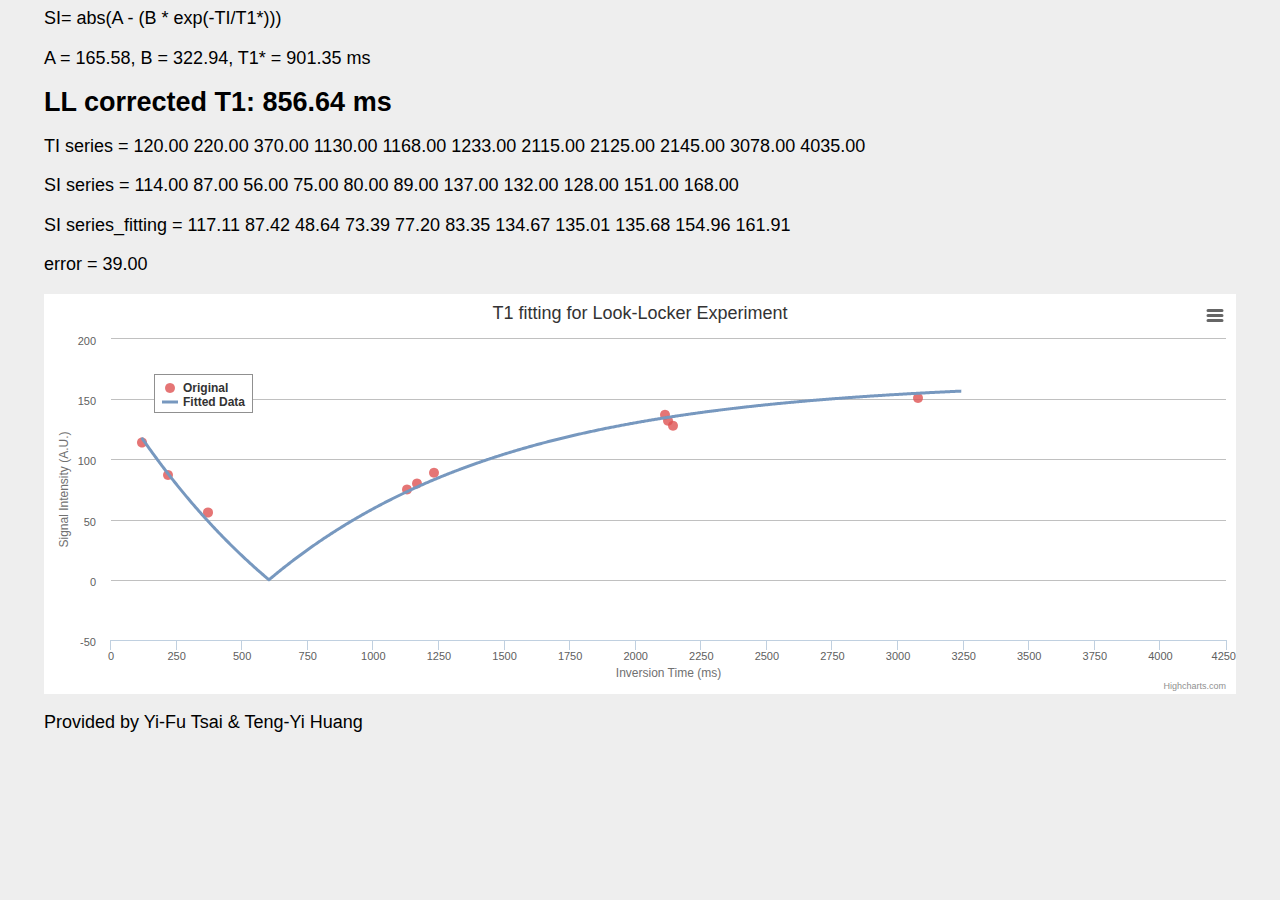
<file: T1_django/Mcloud4/app/static/test.html>
<html>
        	<head>
        		<meta http-equiv="Content-Type" content="text/html; charset=utf-8">
        		<title>Highcharts Example</title>
        
        		<script type="text/javascript" src="http://ajax.googleapis.com/ajax/libs/jquery/1.8.2/jquery.min.js"></script>
        		<style type="text/css">
        ${demo.css}
        		</style>
        		
        		  <style type="text/css">
          body  {
            padding-left: 2em;
            padding-right:2em;
            line-height: 120%;
            font-family: Arial, "Times New Roman",Times, serif;
            font-size: large;;
         
            background-color: #EEEEEE }
        
        
        </style>
        		
        	</head>
        	
        			<body>
        			
        			<div id="container0" style="width: 100%;  margin: 0 auto">
        	<p><p>SI= abs(A - (B * exp(-TI/T1*)))<p>A = 165.58, B = 322.94, T1* = 901.35 ms<p><H2>LL corrected T1: 856.64 ms</H2><p>TI series = 				120.00				220.00				370.00				1130.00				1168.00				1233.00				2115.00				2125.00				2145.00				3078.00				4035.00<p>SI series = 				114.00				87.00				56.00				75.00				80.00				89.00				137.00				132.00				128.00				151.00				168.00<p>SI series_fitting = 				117.11				87.42				48.64				73.39				77.20				83.35				134.67				135.01				135.68				154.96				161.91<p>error = 39.00<p>
        </div>
        		<script type="text/javascript">
        $(function () {
            $('#container').highcharts({
                chart: {
                    type: 'scatter',
                    zoomType: 'xy'
                },
                title: {
                    text: 'T1 fitting for Look-Locker Experiment'
                },
           
                xAxis: {
                    title: {
                        enabled: true,
                        text: 'Inversion Time (ms)'
                    },
                    startOnTick: true,
                    endOnTick: true,
                    showLastLabel: true
                },
                yAxis: {
                    title: {
                        text: 'Signal Intensity (A.U.)'
                    }
                },
                legend: {
                    layout: 'vertical',
                    align: 'left',
                    verticalAlign: 'top',
                    x: 100,
                    y: 70,
                    floating: true,
                    backgroundColor: (Highcharts.theme && Highcharts.theme.legendBackgroundColor) || '#FFFFFF',
                    borderWidth: 1
                },
                plotOptions: {
                    scatter: {
                        marker: {
                            radius: 5,
                            states: {
                                hover: {
                                    enabled: true,
                                    lineColor: 'rgb(100,100,100)'
                                }
                            }
                        },
                        states: {
                            hover: {
                                marker: {
                                    enabled: false
                                }
                            }
                        },
                        tooltip: {
                            headerFormat: '<b>{series.name}</b><br>',
                            pointFormat: '{point.x} ms, {point.y} '
                        }
                    }
                },
                series: [{
                    name: 'Original',
                    color: 'rgba(223, 83, 83, .8)',
        			
        		    data: [				[   120.000 ,    114.000 ],				[   220.000 ,     87.000 ],				[   370.000 ,     56.000 ],				[  1130.000 ,     75.000 ],				[  1168.000 ,     80.000 ],				[  1233.000 ,     89.000 ],				[  2115.000 ,    137.000 ],				[  2125.000 ,    132.000 ],				[  2145.000 ,    128.000 ],				[  3078.000 ,    151.000 ],				[  4035.000 ,    168.000 ]]
        
                }, {
                    name: 'Fitted Data',
        			lineWidth: 3,
        			 marker: {
                                    enabled: false
                                },
                    color: 'rgba(119, 152, 191, 1)',
                    data: [				[   120.000 ,    117.109 ],				[   123.919 ,    115.883 ],				[   127.838 ,    114.662 ],				[   131.757 ,    113.446 ],				[   135.676 ,    112.236 ],				[   139.595 ,    111.030 ],				[   143.514 ,    109.830 ],				[   147.432 ,    108.635 ],				[   151.351 ,    107.446 ],				[   155.270 ,    106.261 ],				[   159.189 ,    105.082 ],				[   163.108 ,    103.908 ],				[   167.027 ,    102.739 ],				[   170.946 ,    101.574 ],				[   174.865 ,    100.415 ],				[   178.784 ,     99.261 ],				[   182.703 ,     98.112 ],				[   186.622 ,     96.968 ],				[   190.541 ,     95.829 ],				[   194.459 ,     94.695 ],				[   198.378 ,     93.566 ],				[   202.297 ,     92.442 ],				[   206.216 ,     91.323 ],				[   210.135 ,     90.208 ],				[   214.054 ,     89.098 ],				[   217.973 ,     87.993 ],				[   221.892 ,     86.893 ],				[   225.811 ,     85.798 ],				[   229.730 ,     84.707 ],				[   233.649 ,     83.622 ],				[   237.568 ,     82.540 ],				[   241.486 ,     81.464 ],				[   245.405 ,     80.392 ],				[   249.324 ,     79.325 ],				[   253.243 ,     78.263 ],				[   257.162 ,     77.205 ],				[   261.081 ,     76.151 ],				[   265.000 ,     75.103 ],				[   268.919 ,     74.059 ],				[   272.838 ,     73.019 ],				[   276.757 ,     71.984 ],				[   280.676 ,     70.953 ],				[   284.595 ,     69.927 ],				[   288.514 ,     68.905 ],				[   292.432 ,     67.888 ],				[   296.351 ,     66.875 ],				[   300.270 ,     65.867 ],				[   304.189 ,     64.863 ],				[   308.108 ,     63.863 ],				[   312.027 ,     62.867 ],				[   315.946 ,     61.876 ],				[   319.865 ,     60.890 ],				[   323.784 ,     59.907 ],				[   327.703 ,     58.929 ],				[   331.622 ,     57.955 ],				[   335.541 ,     56.985 ],				[   339.459 ,     56.019 ],				[   343.378 ,     55.058 ],				[   347.297 ,     54.101 ],				[   351.216 ,     53.148 ],				[   355.135 ,     52.199 ],				[   359.054 ,     51.254 ],				[   362.973 ,     50.313 ],				[   366.892 ,     49.377 ],				[   370.811 ,     48.444 ],				[   374.730 ,     47.516 ],				[   378.649 ,     46.591 ],				[   382.568 ,     45.671 ],				[   386.486 ,     44.754 ],				[   390.405 ,     43.842 ],				[   394.324 ,     42.933 ],				[   398.243 ,     42.029 ],				[   402.162 ,     41.128 ],				[   406.081 ,     40.231 ],				[   410.000 ,     39.338 ],				[   413.919 ,     38.449 ],				[   417.838 ,     37.564 ],				[   421.757 ,     36.683 ],				[   425.676 ,     35.805 ],				[   429.595 ,     34.932 ],				[   433.514 ,     34.062 ],				[   437.432 ,     33.196 ],				[   441.351 ,     32.333 ],				[   445.270 ,     31.475 ],				[   449.189 ,     30.620 ],				[   453.108 ,     29.769 ],				[   457.027 ,     28.921 ],				[   460.946 ,     28.077 ],				[   464.865 ,     27.237 ],				[   468.784 ,     26.401 ],				[   472.703 ,     25.568 ],				[   476.622 ,     24.738 ],				[   480.541 ,     23.913 ],				[   484.459 ,     23.091 ],				[   488.378 ,     22.272 ],				[   492.297 ,     21.457 ],				[   496.216 ,     20.646 ],				[   500.135 ,     19.838 ],				[   504.054 ,     19.033 ],				[   507.973 ,     18.233 ],				[   511.892 ,     17.435 ],				[   515.811 ,     16.641 ],				[   519.730 ,     15.851 ],				[   523.649 ,     15.063 ],				[   527.568 ,     14.280 ],				[   531.486 ,     13.499 ],				[   535.405 ,     12.723 ],				[   539.324 ,     11.949 ],				[   543.243 ,     11.179 ],				[   547.162 ,     10.412 ],				[   551.081 ,      9.648 ],				[   555.000 ,      8.888 ],				[   558.919 ,      8.131 ],				[   562.838 ,      7.378 ],				[   566.757 ,      6.627 ],				[   570.676 ,      5.880 ],				[   574.595 ,      5.136 ],				[   578.514 ,      4.396 ],				[   582.432 ,      3.658 ],				[   586.351 ,      2.924 ],				[   590.270 ,      2.193 ],				[   594.189 ,      1.465 ],				[   598.108 ,      0.741 ],				[   602.027 ,      0.019 ],				[   605.946 ,      0.699 ],				[   609.865 ,      1.415 ],				[   613.784 ,      2.127 ],				[   617.703 ,      2.836 ],				[   621.622 ,      3.542 ],				[   625.541 ,      4.245 ],				[   629.459 ,      4.945 ],				[   633.378 ,      5.642 ],				[   637.297 ,      6.336 ],				[   641.216 ,      7.027 ],				[   645.135 ,      7.714 ],				[   649.054 ,      8.399 ],				[   652.973 ,      9.081 ],				[   656.892 ,      9.760 ],				[   660.811 ,     10.436 ],				[   664.730 ,     11.109 ],				[   668.649 ,     11.779 ],				[   672.568 ,     12.447 ],				[   676.486 ,     13.111 ],				[   680.405 ,     13.772 ],				[   684.324 ,     14.431 ],				[   688.243 ,     15.087 ],				[   692.162 ,     15.740 ],				[   696.081 ,     16.390 ],				[   700.000 ,     17.037 ],				[   703.919 ,     17.681 ],				[   707.838 ,     18.323 ],				[   711.757 ,     18.962 ],				[   715.676 ,     19.598 ],				[   719.595 ,     20.231 ],				[   723.514 ,     20.862 ],				[   727.432 ,     21.490 ],				[   731.351 ,     22.115 ],				[   735.270 ,     22.737 ],				[   739.189 ,     23.357 ],				[   743.108 ,     23.974 ],				[   747.027 ,     24.588 ],				[   750.946 ,     25.200 ],				[   754.865 ,     25.809 ],				[   758.784 ,     26.415 ],				[   762.703 ,     27.019 ],				[   766.622 ,     27.620 ],				[   770.541 ,     28.219 ],				[   774.459 ,     28.815 ],				[   778.378 ,     29.408 ],				[   782.297 ,     29.999 ],				[   786.216 ,     30.587 ],				[   790.135 ,     31.173 ],				[   794.054 ,     31.756 ],				[   797.973 ,     32.336 ],				[   801.892 ,     32.914 ],				[   805.811 ,     33.490 ],				[   809.730 ,     34.063 ],				[   813.649 ,     34.633 ],				[   817.568 ,     35.202 ],				[   821.486 ,     35.767 ],				[   825.405 ,     36.330 ],				[   829.324 ,     36.891 ],				[   833.243 ,     37.449 ],				[   837.162 ,     38.005 ],				[   841.081 ,     38.559 ],				[   845.000 ,     39.110 ],				[   848.919 ,     39.658 ],				[   852.838 ,     40.205 ],				[   856.757 ,     40.749 ],				[   860.676 ,     41.290 ],				[   864.595 ,     41.829 ],				[   868.514 ,     42.366 ],				[   872.432 ,     42.901 ],				[   876.351 ,     43.433 ],				[   880.270 ,     43.963 ],				[   884.189 ,     44.491 ],				[   888.108 ,     45.016 ],				[   892.027 ,     45.539 ],				[   895.946 ,     46.060 ],				[   899.865 ,     46.578 ],				[   903.784 ,     47.095 ],				[   907.703 ,     47.609 ],				[   911.622 ,     48.120 ],				[   915.541 ,     48.630 ],				[   919.459 ,     49.137 ],				[   923.378 ,     49.642 ],				[   927.297 ,     50.145 ],				[   931.216 ,     50.646 ],				[   935.135 ,     51.145 ],				[   939.054 ,     51.641 ],				[   942.973 ,     52.136 ],				[   946.892 ,     52.628 ],				[   950.811 ,     53.118 ],				[   954.730 ,     53.606 ],				[   958.649 ,     54.091 ],				[   962.568 ,     54.575 ],				[   966.486 ,     55.057 ],				[   970.405 ,     55.536 ],				[   974.324 ,     56.014 ],				[   978.243 ,     56.489 ],				[   982.162 ,     56.962 ],				[   986.081 ,     57.433 ],				[   990.000 ,     57.903 ],				[   993.919 ,     58.370 ],				[   997.838 ,     58.835 ],				[  1001.757 ,     59.298 ],				[  1005.676 ,     59.759 ],				[  1009.595 ,     60.218 ],				[  1013.514 ,     60.675 ],				[  1017.432 ,     61.130 ],				[  1021.351 ,     61.583 ],				[  1025.270 ,     62.035 ],				[  1029.189 ,     62.484 ],				[  1033.108 ,     62.931 ],				[  1037.027 ,     63.376 ],				[  1040.946 ,     63.820 ],				[  1044.865 ,     64.261 ],				[  1048.784 ,     64.701 ],				[  1052.703 ,     65.139 ],				[  1056.622 ,     65.574 ],				[  1060.541 ,     66.008 ],				[  1064.459 ,     66.440 ],				[  1068.378 ,     66.870 ],				[  1072.297 ,     67.298 ],				[  1076.216 ,     67.725 ],				[  1080.135 ,     68.149 ],				[  1084.054 ,     68.572 ],				[  1087.973 ,     68.993 ],				[  1091.892 ,     69.412 ],				[  1095.811 ,     69.829 ],				[  1099.730 ,     70.245 ],				[  1103.649 ,     70.658 ],				[  1107.568 ,     71.070 ],				[  1111.486 ,     71.480 ],				[  1115.405 ,     71.888 ],				[  1119.324 ,     72.295 ],				[  1123.243 ,     72.699 ],				[  1127.162 ,     73.102 ],				[  1131.081 ,     73.503 ],				[  1135.000 ,     73.903 ],				[  1138.919 ,     74.301 ],				[  1142.838 ,     74.697 ],				[  1146.757 ,     75.091 ],				[  1150.676 ,     75.483 ],				[  1154.595 ,     75.874 ],				[  1158.514 ,     76.264 ],				[  1162.432 ,     76.651 ],				[  1166.351 ,     77.037 ],				[  1170.270 ,     77.421 ],				[  1174.189 ,     77.803 ],				[  1178.108 ,     78.184 ],				[  1182.027 ,     78.563 ],				[  1185.946 ,     78.941 ],				[  1189.865 ,     79.317 ],				[  1193.784 ,     79.691 ],				[  1197.703 ,     80.064 ],				[  1201.622 ,     80.435 ],				[  1205.541 ,     80.804 ],				[  1209.459 ,     81.172 ],				[  1213.378 ,     81.538 ],				[  1217.297 ,     81.903 ],				[  1221.216 ,     82.266 ],				[  1225.135 ,     82.627 ],				[  1229.054 ,     82.987 ],				[  1232.973 ,     83.345 ],				[  1236.892 ,     83.702 ],				[  1240.811 ,     84.057 ],				[  1244.730 ,     84.411 ],				[  1248.649 ,     84.763 ],				[  1252.568 ,     85.114 ],				[  1256.486 ,     85.463 ],				[  1260.405 ,     85.810 ],				[  1264.324 ,     86.156 ],				[  1268.243 ,     86.501 ],				[  1272.162 ,     86.844 ],				[  1276.081 ,     87.186 ],				[  1280.000 ,     87.526 ],				[  1283.919 ,     87.864 ],				[  1287.838 ,     88.201 ],				[  1291.757 ,     88.537 ],				[  1295.676 ,     88.871 ],				[  1299.595 ,     89.204 ],				[  1303.514 ,     89.535 ],				[  1307.432 ,     89.865 ],				[  1311.351 ,     90.194 ],				[  1315.270 ,     90.521 ],				[  1319.189 ,     90.846 ],				[  1323.108 ,     91.171 ],				[  1327.027 ,     91.494 ],				[  1330.946 ,     91.815 ],				[  1334.865 ,     92.135 ],				[  1338.784 ,     92.454 ],				[  1342.703 ,     92.771 ],				[  1346.622 ,     93.087 ],				[  1350.541 ,     93.401 ],				[  1354.459 ,     93.714 ],				[  1358.378 ,     94.026 ],				[  1362.297 ,     94.336 ],				[  1366.216 ,     94.646 ],				[  1370.135 ,     94.953 ],				[  1374.054 ,     95.260 ],				[  1377.973 ,     95.565 ],				[  1381.892 ,     95.869 ],				[  1385.811 ,     96.171 ],				[  1389.730 ,     96.472 ],				[  1393.649 ,     96.772 ],				[  1397.568 ,     97.070 ],				[  1401.486 ,     97.368 ],				[  1405.405 ,     97.664 ],				[  1409.324 ,     97.958 ],				[  1413.243 ,     98.252 ],				[  1417.162 ,     98.544 ],				[  1421.081 ,     98.834 ],				[  1425.000 ,     99.124 ],				[  1428.919 ,     99.412 ],				[  1432.838 ,     99.699 ],				[  1436.757 ,     99.985 ],				[  1440.676 ,    100.270 ],				[  1444.595 ,    100.553 ],				[  1448.514 ,    100.835 ],				[  1452.432 ,    101.116 ],				[  1456.351 ,    101.396 ],				[  1460.270 ,    101.674 ],				[  1464.189 ,    101.951 ],				[  1468.108 ,    102.227 ],				[  1472.027 ,    102.502 ],				[  1475.946 ,    102.776 ],				[  1479.865 ,    103.048 ],				[  1483.784 ,    103.320 ],				[  1487.703 ,    103.590 ],				[  1491.622 ,    103.859 ],				[  1495.541 ,    104.126 ],				[  1499.459 ,    104.393 ],				[  1503.378 ,    104.659 ],				[  1507.297 ,    104.923 ],				[  1511.216 ,    105.186 ],				[  1515.135 ,    105.448 ],				[  1519.054 ,    105.709 ],				[  1522.973 ,    105.969 ],				[  1526.892 ,    106.227 ],				[  1530.811 ,    106.485 ],				[  1534.730 ,    106.741 ],				[  1538.649 ,    106.996 ],				[  1542.568 ,    107.250 ],				[  1546.486 ,    107.503 ],				[  1550.405 ,    107.755 ],				[  1554.324 ,    108.006 ],				[  1558.243 ,    108.256 ],				[  1562.162 ,    108.505 ],				[  1566.081 ,    108.752 ],				[  1570.000 ,    108.999 ],				[  1573.919 ,    109.244 ],				[  1577.838 ,    109.489 ],				[  1581.757 ,    109.732 ],				[  1585.676 ,    109.974 ],				[  1589.595 ,    110.216 ],				[  1593.514 ,    110.456 ],				[  1597.432 ,    110.695 ],				[  1601.351 ,    110.933 ],				[  1605.270 ,    111.170 ],				[  1609.189 ,    111.406 ],				[  1613.108 ,    111.641 ],				[  1617.027 ,    111.875 ],				[  1620.946 ,    112.108 ],				[  1624.865 ,    112.340 ],				[  1628.784 ,    112.571 ],				[  1632.703 ,    112.801 ],				[  1636.622 ,    113.030 ],				[  1640.541 ,    113.258 ],				[  1644.459 ,    113.485 ],				[  1648.378 ,    113.711 ],				[  1652.297 ,    113.936 ],				[  1656.216 ,    114.160 ],				[  1660.135 ,    114.383 ],				[  1664.054 ,    114.605 ],				[  1667.973 ,    114.826 ],				[  1671.892 ,    115.047 ],				[  1675.811 ,    115.266 ],				[  1679.730 ,    115.484 ],				[  1683.649 ,    115.701 ],				[  1687.568 ,    115.918 ],				[  1691.486 ,    116.133 ],				[  1695.405 ,    116.348 ],				[  1699.324 ,    116.561 ],				[  1703.243 ,    116.774 ],				[  1707.162 ,    116.986 ],				[  1711.081 ,    117.197 ],				[  1715.000 ,    117.406 ],				[  1718.919 ,    117.615 ],				[  1722.838 ,    117.823 ],				[  1726.757 ,    118.031 ],				[  1730.676 ,    118.237 ],				[  1734.595 ,    118.442 ],				[  1738.514 ,    118.647 ],				[  1742.432 ,    118.850 ],				[  1746.351 ,    119.053 ],				[  1750.270 ,    119.255 ],				[  1754.189 ,    119.456 ],				[  1758.108 ,    119.656 ],				[  1762.027 ,    119.855 ],				[  1765.946 ,    120.054 ],				[  1769.865 ,    120.251 ],				[  1773.784 ,    120.448 ],				[  1777.703 ,    120.644 ],				[  1781.622 ,    120.839 ],				[  1785.541 ,    121.033 ],				[  1789.459 ,    121.226 ],				[  1793.378 ,    121.418 ],				[  1797.297 ,    121.610 ],				[  1801.216 ,    121.801 ],				[  1805.135 ,    121.991 ],				[  1809.054 ,    122.180 ],				[  1812.973 ,    122.368 ],				[  1816.892 ,    122.555 ],				[  1820.811 ,    122.742 ],				[  1824.730 ,    122.928 ],				[  1828.649 ,    123.113 ],				[  1832.568 ,    123.297 ],				[  1836.486 ,    123.481 ],				[  1840.405 ,    123.663 ],				[  1844.324 ,    123.845 ],				[  1848.243 ,    124.026 ],				[  1852.162 ,    124.206 ],				[  1856.081 ,    124.386 ],				[  1860.000 ,    124.565 ],				[  1863.919 ,    124.743 ],				[  1867.838 ,    124.920 ],				[  1871.757 ,    125.096 ],				[  1875.676 ,    125.272 ],				[  1879.595 ,    125.447 ],				[  1883.514 ,    125.621 ],				[  1887.432 ,    125.794 ],				[  1891.351 ,    125.967 ],				[  1895.270 ,    126.138 ],				[  1899.189 ,    126.310 ],				[  1903.108 ,    126.480 ],				[  1907.027 ,    126.650 ],				[  1910.946 ,    126.818 ],				[  1914.865 ,    126.987 ],				[  1918.784 ,    127.154 ],				[  1922.703 ,    127.321 ],				[  1926.622 ,    127.487 ],				[  1930.541 ,    127.652 ],				[  1934.459 ,    127.817 ],				[  1938.378 ,    127.980 ],				[  1942.297 ,    128.143 ],				[  1946.216 ,    128.306 ],				[  1950.135 ,    128.468 ],				[  1954.054 ,    128.629 ],				[  1957.973 ,    128.789 ],				[  1961.892 ,    128.948 ],				[  1965.811 ,    129.107 ],				[  1969.730 ,    129.266 ],				[  1973.649 ,    129.423 ],				[  1977.568 ,    129.580 ],				[  1981.486 ,    129.736 ],				[  1985.405 ,    129.892 ],				[  1989.324 ,    130.047 ],				[  1993.243 ,    130.201 ],				[  1997.162 ,    130.354 ],				[  2001.081 ,    130.507 ],				[  2005.000 ,    130.659 ],				[  2008.919 ,    130.811 ],				[  2012.838 ,    130.961 ],				[  2016.757 ,    131.112 ],				[  2020.676 ,    131.261 ],				[  2024.595 ,    131.410 ],				[  2028.514 ,    131.558 ],				[  2032.432 ,    131.706 ],				[  2036.351 ,    131.853 ],				[  2040.270 ,    131.999 ],				[  2044.189 ,    132.145 ],				[  2048.108 ,    132.290 ],				[  2052.027 ,    132.434 ],				[  2055.946 ,    132.578 ],				[  2059.865 ,    132.721 ],				[  2063.784 ,    132.864 ],				[  2067.703 ,    133.006 ],				[  2071.622 ,    133.147 ],				[  2075.541 ,    133.288 ],				[  2079.459 ,    133.428 ],				[  2083.378 ,    133.567 ],				[  2087.297 ,    133.706 ],				[  2091.216 ,    133.844 ],				[  2095.135 ,    133.982 ],				[  2099.054 ,    134.119 ],				[  2102.973 ,    134.256 ],				[  2106.892 ,    134.392 ],				[  2110.811 ,    134.527 ],				[  2114.730 ,    134.662 ],				[  2118.649 ,    134.796 ],				[  2122.568 ,    134.929 ],				[  2126.486 ,    135.062 ],				[  2130.405 ,    135.195 ],				[  2134.324 ,    135.326 ],				[  2138.243 ,    135.458 ],				[  2142.162 ,    135.588 ],				[  2146.081 ,    135.718 ],				[  2150.000 ,    135.848 ],				[  2153.919 ,    135.977 ],				[  2157.838 ,    136.105 ],				[  2161.757 ,    136.233 ],				[  2165.676 ,    136.361 ],				[  2169.595 ,    136.487 ],				[  2173.514 ,    136.614 ],				[  2177.432 ,    136.739 ],				[  2181.351 ,    136.864 ],				[  2185.270 ,    136.989 ],				[  2189.189 ,    137.113 ],				[  2193.108 ,    137.236 ],				[  2197.027 ,    137.359 ],				[  2200.946 ,    137.482 ],				[  2204.865 ,    137.604 ],				[  2208.784 ,    137.725 ],				[  2212.703 ,    137.846 ],				[  2216.622 ,    137.966 ],				[  2220.541 ,    138.086 ],				[  2224.459 ,    138.205 ],				[  2228.378 ,    138.324 ],				[  2232.297 ,    138.442 ],				[  2236.216 ,    138.560 ],				[  2240.135 ,    138.677 ],				[  2244.054 ,    138.794 ],				[  2247.973 ,    138.910 ],				[  2251.892 ,    139.026 ],				[  2255.811 ,    139.141 ],				[  2259.730 ,    139.256 ],				[  2263.649 ,    139.370 ],				[  2267.568 ,    139.484 ],				[  2271.486 ,    139.597 ],				[  2275.405 ,    139.710 ],				[  2279.324 ,    139.822 ],				[  2283.243 ,    139.933 ],				[  2287.162 ,    140.045 ],				[  2291.081 ,    140.156 ],				[  2295.000 ,    140.266 ],				[  2298.919 ,    140.376 ],				[  2302.838 ,    140.485 ],				[  2306.757 ,    140.594 ],				[  2310.676 ,    140.702 ],				[  2314.595 ,    140.810 ],				[  2318.514 ,    140.918 ],				[  2322.432 ,    141.025 ],				[  2326.351 ,    141.131 ],				[  2330.270 ,    141.237 ],				[  2334.189 ,    141.343 ],				[  2338.108 ,    141.448 ],				[  2342.027 ,    141.553 ],				[  2345.946 ,    141.657 ],				[  2349.865 ,    141.761 ],				[  2353.784 ,    141.864 ],				[  2357.703 ,    141.967 ],				[  2361.622 ,    142.069 ],				[  2365.541 ,    142.171 ],				[  2369.459 ,    142.273 ],				[  2373.378 ,    142.374 ],				[  2377.297 ,    142.475 ],				[  2381.216 ,    142.575 ],				[  2385.135 ,    142.675 ],				[  2389.054 ,    142.774 ],				[  2392.973 ,    142.873 ],				[  2396.892 ,    142.971 ],				[  2400.811 ,    143.069 ],				[  2404.730 ,    143.167 ],				[  2408.649 ,    143.264 ],				[  2412.568 ,    143.361 ],				[  2416.486 ,    143.458 ],				[  2420.405 ,    143.554 ],				[  2424.324 ,    143.649 ],				[  2428.243 ,    143.744 ],				[  2432.162 ,    143.839 ],				[  2436.081 ,    143.933 ],				[  2440.000 ,    144.027 ],				[  2443.919 ,    144.121 ],				[  2447.838 ,    144.214 ],				[  2451.757 ,    144.306 ],				[  2455.676 ,    144.399 ],				[  2459.595 ,    144.491 ],				[  2463.514 ,    144.582 ],				[  2467.432 ,    144.673 ],				[  2471.351 ,    144.764 ],				[  2475.270 ,    144.854 ],				[  2479.189 ,    144.944 ],				[  2483.108 ,    145.034 ],				[  2487.027 ,    145.123 ],				[  2490.946 ,    145.211 ],				[  2494.865 ,    145.300 ],				[  2498.784 ,    145.388 ],				[  2502.703 ,    145.475 ],				[  2506.622 ,    145.563 ],				[  2510.541 ,    145.649 ],				[  2514.459 ,    145.736 ],				[  2518.378 ,    145.822 ],				[  2522.297 ,    145.908 ],				[  2526.216 ,    145.993 ],				[  2530.135 ,    146.078 ],				[  2534.054 ,    146.163 ],				[  2537.973 ,    146.247 ],				[  2541.892 ,    146.331 ],				[  2545.811 ,    146.414 ],				[  2549.730 ,    146.497 ],				[  2553.649 ,    146.580 ],				[  2557.568 ,    146.663 ],				[  2561.486 ,    146.745 ],				[  2565.405 ,    146.826 ],				[  2569.324 ,    146.908 ],				[  2573.243 ,    146.989 ],				[  2577.162 ,    147.069 ],				[  2581.081 ,    147.150 ],				[  2585.000 ,    147.230 ],				[  2588.919 ,    147.309 ],				[  2592.838 ,    147.388 ],				[  2596.757 ,    147.467 ],				[  2600.676 ,    147.546 ],				[  2604.595 ,    147.624 ],				[  2608.514 ,    147.702 ],				[  2612.432 ,    147.780 ],				[  2616.351 ,    147.857 ],				[  2620.270 ,    147.934 ],				[  2624.189 ,    148.010 ],				[  2628.108 ,    148.086 ],				[  2632.027 ,    148.162 ],				[  2635.946 ,    148.238 ],				[  2639.865 ,    148.313 ],				[  2643.784 ,    148.388 ],				[  2647.703 ,    148.463 ],				[  2651.622 ,    148.537 ],				[  2655.541 ,    148.611 ],				[  2659.459 ,    148.684 ],				[  2663.378 ,    148.758 ],				[  2667.297 ,    148.831 ],				[  2671.216 ,    148.903 ],				[  2675.135 ,    148.976 ],				[  2679.054 ,    149.048 ],				[  2682.973 ,    149.119 ],				[  2686.892 ,    149.191 ],				[  2690.811 ,    149.262 ],				[  2694.730 ,    149.333 ],				[  2698.649 ,    149.403 ],				[  2702.568 ,    149.473 ],				[  2706.486 ,    149.543 ],				[  2710.405 ,    149.613 ],				[  2714.324 ,    149.682 ],				[  2718.243 ,    149.751 ],				[  2722.162 ,    149.820 ],				[  2726.081 ,    149.888 ],				[  2730.000 ,    149.956 ],				[  2733.919 ,    150.024 ],				[  2737.838 ,    150.091 ],				[  2741.757 ,    150.159 ],				[  2745.676 ,    150.225 ],				[  2749.595 ,    150.292 ],				[  2753.514 ,    150.358 ],				[  2757.432 ,    150.424 ],				[  2761.351 ,    150.490 ],				[  2765.270 ,    150.556 ],				[  2769.189 ,    150.621 ],				[  2773.108 ,    150.686 ],				[  2777.027 ,    150.750 ],				[  2780.946 ,    150.815 ],				[  2784.865 ,    150.879 ],				[  2788.784 ,    150.942 ],				[  2792.703 ,    151.006 ],				[  2796.622 ,    151.069 ],				[  2800.541 ,    151.132 ],				[  2804.459 ,    151.195 ],				[  2808.378 ,    151.257 ],				[  2812.297 ,    151.319 ],				[  2816.216 ,    151.381 ],				[  2820.135 ,    151.443 ],				[  2824.054 ,    151.504 ],				[  2827.973 ,    151.565 ],				[  2831.892 ,    151.626 ],				[  2835.811 ,    151.686 ],				[  2839.730 ,    151.747 ],				[  2843.649 ,    151.807 ],				[  2847.568 ,    151.866 ],				[  2851.486 ,    151.926 ],				[  2855.405 ,    151.985 ],				[  2859.324 ,    152.044 ],				[  2863.243 ,    152.103 ],				[  2867.162 ,    152.161 ],				[  2871.081 ,    152.220 ],				[  2875.000 ,    152.278 ],				[  2878.919 ,    152.335 ],				[  2882.838 ,    152.393 ],				[  2886.757 ,    152.450 ],				[  2890.676 ,    152.507 ],				[  2894.595 ,    152.564 ],				[  2898.514 ,    152.620 ],				[  2902.432 ,    152.676 ],				[  2906.351 ,    152.732 ],				[  2910.270 ,    152.788 ],				[  2914.189 ,    152.843 ],				[  2918.108 ,    152.899 ],				[  2922.027 ,    152.954 ],				[  2925.946 ,    153.008 ],				[  2929.865 ,    153.063 ],				[  2933.784 ,    153.117 ],				[  2937.703 ,    153.171 ],				[  2941.622 ,    153.225 ],				[  2945.541 ,    153.279 ],				[  2949.459 ,    153.332 ],				[  2953.378 ,    153.385 ],				[  2957.297 ,    153.438 ],				[  2961.216 ,    153.491 ],				[  2965.135 ,    153.543 ],				[  2969.054 ,    153.595 ],				[  2972.973 ,    153.647 ],				[  2976.892 ,    153.699 ],				[  2980.811 ,    153.751 ],				[  2984.730 ,    153.802 ],				[  2988.649 ,    153.853 ],				[  2992.568 ,    153.904 ],				[  2996.486 ,    153.955 ],				[  3000.405 ,    154.005 ],				[  3004.324 ,    154.055 ],				[  3008.243 ,    154.105 ],				[  3012.162 ,    154.155 ],				[  3016.081 ,    154.205 ],				[  3020.000 ,    154.254 ],				[  3023.919 ,    154.303 ],				[  3027.838 ,    154.352 ],				[  3031.757 ,    154.401 ],				[  3035.676 ,    154.449 ],				[  3039.595 ,    154.497 ],				[  3043.514 ,    154.546 ],				[  3047.432 ,    154.593 ],				[  3051.351 ,    154.641 ],				[  3055.270 ,    154.689 ],				[  3059.189 ,    154.736 ],				[  3063.108 ,    154.783 ],				[  3067.027 ,    154.830 ],				[  3070.946 ,    154.876 ],				[  3074.865 ,    154.923 ],				[  3078.784 ,    154.969 ],				[  3082.703 ,    155.015 ],				[  3086.622 ,    155.061 ],				[  3090.541 ,    155.106 ],				[  3094.459 ,    155.152 ],				[  3098.378 ,    155.197 ],				[  3102.297 ,    155.242 ],				[  3106.216 ,    155.287 ],				[  3110.135 ,    155.332 ],				[  3114.054 ,    155.376 ],				[  3117.973 ,    155.420 ],				[  3121.892 ,    155.464 ],				[  3125.811 ,    155.508 ],				[  3129.730 ,    155.552 ],				[  3133.649 ,    155.595 ],				[  3137.568 ,    155.639 ],				[  3141.486 ,    155.682 ],				[  3145.405 ,    155.725 ],				[  3149.324 ,    155.768 ],				[  3153.243 ,    155.810 ],				[  3157.162 ,    155.853 ],				[  3161.081 ,    155.895 ],				[  3165.000 ,    155.937 ],				[  3168.919 ,    155.979 ],				[  3172.838 ,    156.020 ],				[  3176.757 ,    156.062 ],				[  3180.676 ,    156.103 ],				[  3184.595 ,    156.144 ],				[  3188.514 ,    156.185 ],				[  3192.432 ,    156.226 ],				[  3196.351 ,    156.266 ],				[  3200.270 ,    156.307 ],				[  3204.189 ,    156.347 ],				[  3208.108 ,    156.387 ],				[  3212.027 ,    156.427 ],				[  3215.946 ,    156.467 ],				[  3219.865 ,    156.506 ],				[  3223.784 ,    156.545 ],				[  3227.703 ,    156.585 ],				[  3231.622 ,    156.624 ],				[  3235.541 ,    156.662 ],				[  3239.459 ,    156.701 ],				[  3243.378 ,    156.740 ],				[  3247.297 ,    156.778 ],				[  3251.216 ,    156.816 ],				[  3255.135 ,    156.854 ],				[  3259.054 ,    156.892 ],				[  3262.973 ,    156.930 ],				[  3266.892 ,    156.967 ],				[  3270.811 ,    157.005 ],				[  3274.730 ,    157.042 ],				[  3278.649 ,    157.079 ],				[  3282.568 ,    157.116 ],				[  3286.486 ,    157.152 ],				[  3290.405 ,    157.189 ],				[  3294.324 ,    157.225 ],				[  3298.243 ,    157.262 ],				[  3302.162 ,    157.298 ],				[  3306.081 ,    157.334 ],				[  3310.000 ,    157.369 ],				[  3313.919 ,    157.405 ],				[  3317.838 ,    157.440 ],				[  3321.757 ,    157.476 ],				[  3325.676 ,    157.511 ],				[  3329.595 ,    157.546 ],				[  3333.514 ,    157.581 ],				[  3337.432 ,    157.615 ],				[  3341.351 ,    157.650 ],				[  3345.270 ,    157.684 ],				[  3349.189 ,    157.719 ],				[  3353.108 ,    157.753 ],				[  3357.027 ,    157.787 ],				[  3360.946 ,    157.821 ],				[  3364.865 ,    157.854 ],				[  3368.784 ,    157.888 ],				[  3372.703 ,    157.921 ],				[  3376.622 ,    157.954 ],				[  3380.541 ,    157.987 ],				[  3384.459 ,    158.020 ],				[  3388.378 ,    158.053 ],				[  3392.297 ,    158.086 ],				[  3396.216 ,    158.118 ],				[  3400.135 ,    158.151 ],				[  3404.054 ,    158.183 ],				[  3407.973 ,    158.215 ],				[  3411.892 ,    158.247 ],				[  3415.811 ,    158.279 ],				[  3419.730 ,    158.310 ],				[  3423.649 ,    158.342 ],				[  3427.568 ,    158.373 ],				[  3431.486 ,    158.404 ],				[  3435.405 ,    158.436 ],				[  3439.324 ,    158.467 ],				[  3443.243 ,    158.497 ],				[  3447.162 ,    158.528 ],				[  3451.081 ,    158.559 ],				[  3455.000 ,    158.589 ],				[  3458.919 ,    158.620 ],				[  3462.838 ,    158.650 ],				[  3466.757 ,    158.680 ],				[  3470.676 ,    158.710 ],				[  3474.595 ,    158.739 ],				[  3478.514 ,    158.769 ],				[  3482.432 ,    158.799 ],				[  3486.351 ,    158.828 ],				[  3490.270 ,    158.857 ],				[  3494.189 ,    158.887 ],				[  3498.108 ,    158.916 ],				[  3502.027 ,    158.944 ],				[  3505.946 ,    158.973 ],				[  3509.865 ,    159.002 ],				[  3513.784 ,    159.030 ],				[  3517.703 ,    159.059 ],				[  3521.622 ,    159.087 ],				[  3525.541 ,    159.115 ],				[  3529.459 ,    159.143 ],				[  3533.378 ,    159.171 ],				[  3537.297 ,    159.199 ],				[  3541.216 ,    159.227 ],				[  3545.135 ,    159.254 ],				[  3549.054 ,    159.282 ],				[  3552.973 ,    159.309 ],				[  3556.892 ,    159.336 ],				[  3560.811 ,    159.363 ],				[  3564.730 ,    159.390 ],				[  3568.649 ,    159.417 ],				[  3572.568 ,    159.444 ],				[  3576.486 ,    159.470 ],				[  3580.405 ,    159.497 ],				[  3584.324 ,    159.523 ],				[  3588.243 ,    159.550 ],				[  3592.162 ,    159.576 ],				[  3596.081 ,    159.602 ],				[  3600.000 ,    159.628 ],				[  3603.919 ,    159.654 ],				[  3607.838 ,    159.679 ],				[  3611.757 ,    159.705 ],				[  3615.676 ,    159.730 ],				[  3619.595 ,    159.756 ],				[  3623.514 ,    159.781 ],				[  3627.432 ,    159.806 ],				[  3631.351 ,    159.831 ],				[  3635.270 ,    159.856 ],				[  3639.189 ,    159.881 ],				[  3643.108 ,    159.906 ],				[  3647.027 ,    159.930 ],				[  3650.946 ,    159.955 ],				[  3654.865 ,    159.979 ],				[  3658.784 ,    160.003 ],				[  3662.703 ,    160.028 ],				[  3666.622 ,    160.052 ],				[  3670.541 ,    160.076 ],				[  3674.459 ,    160.100 ],				[  3678.378 ,    160.123 ],				[  3682.297 ,    160.147 ],				[  3686.216 ,    160.171 ],				[  3690.135 ,    160.194 ],				[  3694.054 ,    160.217 ],				[  3697.973 ,    160.241 ],				[  3701.892 ,    160.264 ],				[  3705.811 ,    160.287 ],				[  3709.730 ,    160.310 ],				[  3713.649 ,    160.333 ],				[  3717.568 ,    160.355 ],				[  3721.486 ,    160.378 ],				[  3725.405 ,    160.401 ],				[  3729.324 ,    160.423 ],				[  3733.243 ,    160.445 ],				[  3737.162 ,    160.468 ],				[  3741.081 ,    160.490 ],				[  3745.000 ,    160.512 ],				[  3748.919 ,    160.534 ],				[  3752.838 ,    160.556 ],				[  3756.757 ,    160.578 ],				[  3760.676 ,    160.599 ],				[  3764.595 ,    160.621 ],				[  3768.514 ,    160.642 ],				[  3772.432 ,    160.664 ],				[  3776.351 ,    160.685 ],				[  3780.270 ,    160.706 ],				[  3784.189 ,    160.728 ],				[  3788.108 ,    160.749 ],				[  3792.027 ,    160.770 ],				[  3795.946 ,    160.790 ],				[  3799.865 ,    160.811 ],				[  3803.784 ,    160.832 ],				[  3807.703 ,    160.852 ],				[  3811.622 ,    160.873 ],				[  3815.541 ,    160.893 ],				[  3819.459 ,    160.914 ],				[  3823.378 ,    160.934 ],				[  3827.297 ,    160.954 ],				[  3831.216 ,    160.974 ],				[  3835.135 ,    160.994 ],				[  3839.054 ,    161.014 ],				[  3842.973 ,    161.034 ],				[  3846.892 ,    161.053 ],				[  3850.811 ,    161.073 ],				[  3854.730 ,    161.093 ],				[  3858.649 ,    161.112 ],				[  3862.568 ,    161.131 ],				[  3866.486 ,    161.151 ],				[  3870.405 ,    161.170 ],				[  3874.324 ,    161.189 ],				[  3878.243 ,    161.208 ],				[  3882.162 ,    161.227 ],				[  3886.081 ,    161.246 ],				[  3890.000 ,    161.265 ],				[  3893.919 ,    161.284 ],				[  3897.838 ,    161.302 ],				[  3901.757 ,    161.321 ],				[  3905.676 ,    161.339 ],				[  3909.595 ,    161.358 ],				[  3913.514 ,    161.376 ],				[  3917.432 ,    161.394 ],				[  3921.351 ,    161.412 ],				[  3925.270 ,    161.430 ],				[  3929.189 ,    161.448 ],				[  3933.108 ,    161.466 ],				[  3937.027 ,    161.484 ],				[  3940.946 ,    161.502 ],				[  3944.865 ,    161.520 ],				[  3948.784 ,    161.537 ],				[  3952.703 ,    161.555 ],				[  3956.622 ,    161.572 ],				[  3960.541 ,    161.589 ],				[  3964.459 ,    161.607 ],				[  3968.378 ,    161.624 ],				[  3972.297 ,    161.641 ],				[  3976.216 ,    161.658 ],				[  3980.135 ,    161.675 ],				[  3984.054 ,    161.692 ],				[  3987.973 ,    161.709 ],				[  3991.892 ,    161.726 ],				[  3995.811 ,    161.743 ],				[  3999.730 ,    161.759 ],				[  4003.649 ,    161.776 ],				[  4007.568 ,    161.792 ],				[  4011.486 ,    161.809 ],				[  4015.405 ,    161.825 ],				[  4019.324 ,    161.841 ],				[  4023.243 ,    161.858 ],				[  4027.162 ,    161.874 ],				[  4031.081 ,    161.890 ],				[  4035.000 ,    161.906 ]]
                }]
            });
        });
            
        
        		</script>
        	
        	
        
        <script src="js/highcharts.js"></script>
        <script src="js/modules/exporting.js"></script>
        
        <div id="container" style="width: 100%; height: 400px; margin: 0 auto"></div>
        
        <p><p>
        
        Provided by Yi-Fu Tsai & Teng-Yi Huang
</file>
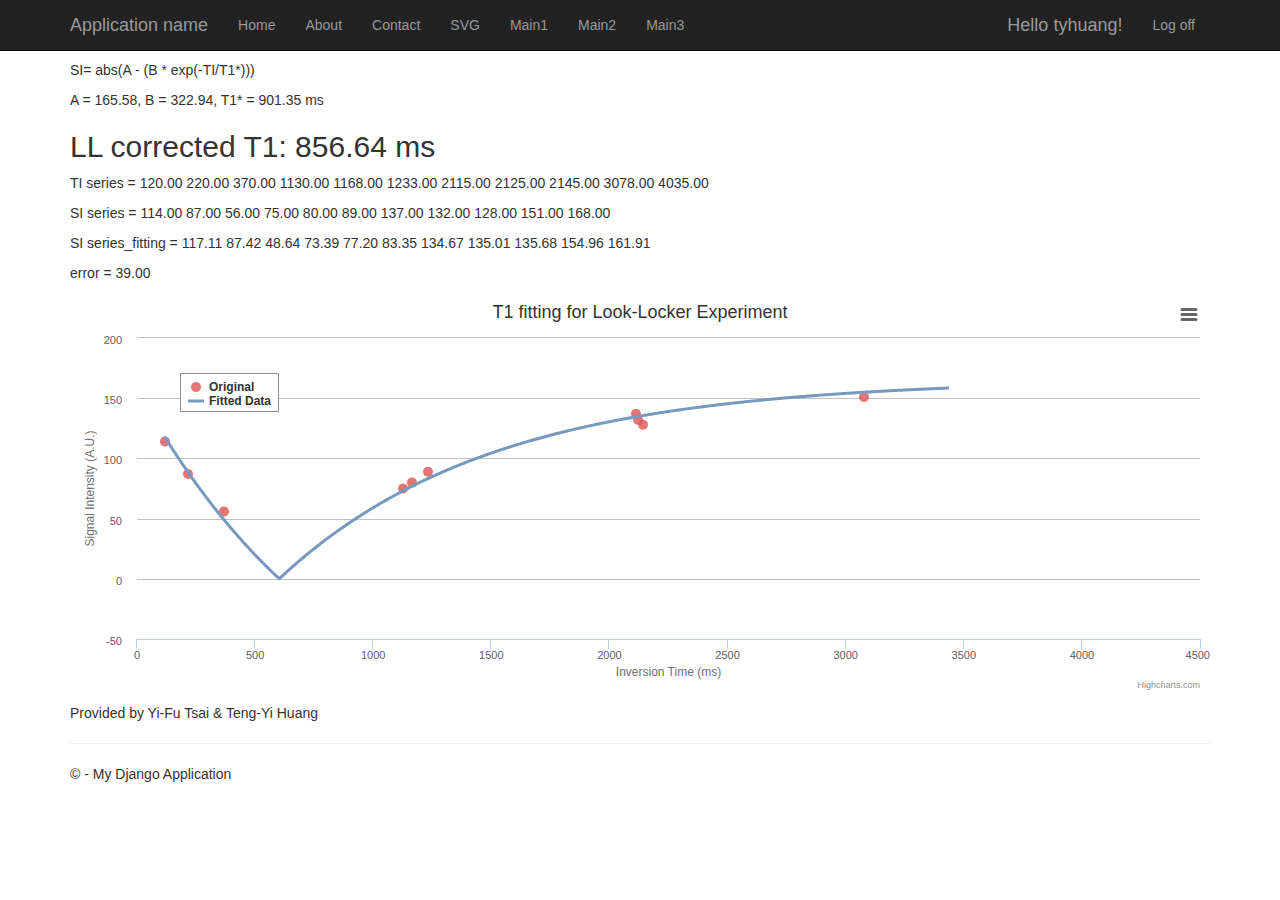
<file: T1_django/Mcloud4/app/static/test2.html>
<!DOCTYPE html>
<html>
<head>
    <meta charset="utf-8" />
    <meta name="viewport" content="width=device-width, initial-scale=1.0">
    <title>Fitting Chart - My Django Application</title>
    
    <link rel="stylesheet" type="text/css" href="app/content/bootstrap.min.css" />
    <link rel="stylesheet" type="text/css" href="app/content/site.css" />
    <script src="app/scripts/modernizr-2.6.2.js"></script>
     <script type="text/javascript" src="http://ajax.googleapis.com/ajax/libs/jquery/1.8.2/jquery.min.js"></script>
        		<style type="text/css">
        ${demo.css}
        		</style>
</head>

<body>
    <div class="navbar navbar-inverse navbar-fixed-top">
        <div class="container">
            <div class="navbar-header">
                <button type="button" class="navbar-toggle" data-toggle="collapse" data-target=".navbar-collapse">
                    <span class="icon-bar"></span>
                    <span class="icon-bar"></span>
                    <span class="icon-bar"></span>
                </button>
                <a href="/" class="navbar-brand">Application name</a>
            </div>
            <div class="navbar-collapse collapse">
                <ul class="nav navbar-nav">
                    <li><a href="/">Home</a></li>
                    <li><a href="/about">About</a></li>
                    <li><a href="/contact">Contact</a></li>
                    <li><a href="/SVG/">SVG</a></li>
                    <li><a href="/main1/">Main1</a></li>
                    <li><a href="/main2/">Main2</a></li>
                     <li><a href="/main3/">Main3</a></li>
                </ul>
                
<form id="logoutForm" action="/logout" method="post" class="navbar-right">
    <input type='hidden' name='csrfmiddlewaretoken' value='mj4dXjqCmY3pmdwg736ANYAlDyublFI9' />
    <ul class="nav navbar-nav navbar-right">
        <li><span class="navbar-brand">Hello tyhuang!</span></li>
        <li><a href="javascript:document.getElementById('logoutForm').submit()">Log off</a></li>
    </ul>

</form>



            </div>
        </div>
    </div>

    <div class="container body-content">


<div id="container0" style="width: 100%;  margin: 0 auto"><p><p>SI= abs(A - (B * exp(-TI/T1*)))<p>A = 165.58, B = 322.94, T1* = 901.35 ms<p><H2>LL corrected T1: 856.64 ms</H2><p>TI series = 				120.00				220.00				370.00				1130.00				1168.00				1233.00				2115.00				2125.00				2145.00				3078.00				4035.00<p>SI series = 				114.00				87.00				56.00				75.00				80.00				89.00				137.00				132.00				128.00				151.00				168.00<p>SI series_fitting = 				117.11				87.42				48.64				73.39				77.20				83.35				134.67				135.01				135.68				154.96				161.91<p>error = 39.00<p>
        </div>
        		<script type="text/javascript">
        $(function () {
            $('#container').highcharts({
                chart: {
                    type: 'scatter',
                    zoomType: 'xy'
                },
                title: {
                    text: 'T1 fitting for Look-Locker Experiment'
                },
           
                xAxis: {
                    title: {
                        enabled: true,
                        text: 'Inversion Time (ms)'
                    },
                    startOnTick: true,
                    endOnTick: true,
                    showLastLabel: true
                },
                yAxis: {
                    title: {
                        text: 'Signal Intensity (A.U.)'
                    }
                },
                legend: {
                    layout: 'vertical',
                    align: 'left',
                    verticalAlign: 'top',
                    x: 100,
                    y: 70,
                    floating: true,
                    backgroundColor: (Highcharts.theme && Highcharts.theme.legendBackgroundColor) || '#FFFFFF',
                    borderWidth: 1
                },
                plotOptions: {
                    scatter: {
                        marker: {
                            radius: 5,
                            states: {
                                hover: {
                                    enabled: true,
                                    lineColor: 'rgb(100,100,100)'
                                }
                            }
                        },
                        states: {
                            hover: {
                                marker: {
                                    enabled: false
                                }
                            }
                        },
                        tooltip: {
                            headerFormat: '<b>{series.name}</b><br>',
                            pointFormat: '{point.x} ms, {point.y} '
                        }
                    }
                },
                series: [{
                    name: 'Original',
                    color: 'rgba(223, 83, 83, .8)',
        			
        		    data: [				[   120.000 ,    114.000 ],				[   220.000 ,     87.000 ],				[   370.000 ,     56.000 ],				[  1130.000 ,     75.000 ],				[  1168.000 ,     80.000 ],				[  1233.000 ,     89.000 ],				[  2115.000 ,    137.000 ],				[  2125.000 ,    132.000 ],				[  2145.000 ,    128.000 ],				[  3078.000 ,    151.000 ],				[  4035.000 ,    168.000 ]]
        
                }, {
                    name: 'Fitted Data',
        			lineWidth: 3,
        			 marker: {
                                    enabled: false
                                },
                    color: 'rgba(119, 152, 191, 1)',
                    data: [				[   120.000 ,    117.109 ],				[   123.919 ,    115.883 ],				[   127.838 ,    114.662 ],				[   131.757 ,    113.446 ],				[   135.676 ,    112.236 ],				[   139.595 ,    111.030 ],				[   143.514 ,    109.830 ],				[   147.432 ,    108.635 ],				[   151.351 ,    107.446 ],				[   155.270 ,    106.261 ],				[   159.189 ,    105.082 ],				[   163.108 ,    103.908 ],				[   167.027 ,    102.739 ],				[   170.946 ,    101.574 ],				[   174.865 ,    100.415 ],				[   178.784 ,     99.261 ],				[   182.703 ,     98.112 ],				[   186.622 ,     96.968 ],				[   190.541 ,     95.829 ],				[   194.459 ,     94.695 ],				[   198.378 ,     93.566 ],				[   202.297 ,     92.442 ],				[   206.216 ,     91.323 ],				[   210.135 ,     90.208 ],				[   214.054 ,     89.098 ],				[   217.973 ,     87.993 ],				[   221.892 ,     86.893 ],				[   225.811 ,     85.798 ],				[   229.730 ,     84.707 ],				[   233.649 ,     83.622 ],				[   237.568 ,     82.540 ],				[   241.486 ,     81.464 ],				[   245.405 ,     80.392 ],				[   249.324 ,     79.325 ],				[   253.243 ,     78.263 ],				[   257.162 ,     77.205 ],				[   261.081 ,     76.151 ],				[   265.000 ,     75.103 ],				[   268.919 ,     74.059 ],				[   272.838 ,     73.019 ],				[   276.757 ,     71.984 ],				[   280.676 ,     70.953 ],				[   284.595 ,     69.927 ],				[   288.514 ,     68.905 ],				[   292.432 ,     67.888 ],				[   296.351 ,     66.875 ],				[   300.270 ,     65.867 ],				[   304.189 ,     64.863 ],				[   308.108 ,     63.863 ],				[   312.027 ,     62.867 ],				[   315.946 ,     61.876 ],				[   319.865 ,     60.890 ],				[   323.784 ,     59.907 ],				[   327.703 ,     58.929 ],				[   331.622 ,     57.955 ],				[   335.541 ,     56.985 ],				[   339.459 ,     56.019 ],				[   343.378 ,     55.058 ],				[   347.297 ,     54.101 ],				[   351.216 ,     53.148 ],				[   355.135 ,     52.199 ],				[   359.054 ,     51.254 ],				[   362.973 ,     50.313 ],				[   366.892 ,     49.377 ],				[   370.811 ,     48.444 ],				[   374.730 ,     47.516 ],				[   378.649 ,     46.591 ],				[   382.568 ,     45.671 ],				[   386.486 ,     44.754 ],				[   390.405 ,     43.842 ],				[   394.324 ,     42.933 ],				[   398.243 ,     42.029 ],				[   402.162 ,     41.128 ],				[   406.081 ,     40.231 ],				[   410.000 ,     39.338 ],				[   413.919 ,     38.449 ],				[   417.838 ,     37.564 ],				[   421.757 ,     36.683 ],				[   425.676 ,     35.805 ],				[   429.595 ,     34.932 ],				[   433.514 ,     34.062 ],				[   437.432 ,     33.196 ],				[   441.351 ,     32.333 ],				[   445.270 ,     31.475 ],				[   449.189 ,     30.620 ],				[   453.108 ,     29.769 ],				[   457.027 ,     28.921 ],				[   460.946 ,     28.077 ],				[   464.865 ,     27.237 ],				[   468.784 ,     26.401 ],				[   472.703 ,     25.568 ],				[   476.622 ,     24.738 ],				[   480.541 ,     23.913 ],				[   484.459 ,     23.091 ],				[   488.378 ,     22.272 ],				[   492.297 ,     21.457 ],				[   496.216 ,     20.646 ],				[   500.135 ,     19.838 ],				[   504.054 ,     19.033 ],				[   507.973 ,     18.233 ],				[   511.892 ,     17.435 ],				[   515.811 ,     16.641 ],				[   519.730 ,     15.851 ],				[   523.649 ,     15.063 ],				[   527.568 ,     14.280 ],				[   531.486 ,     13.499 ],				[   535.405 ,     12.723 ],				[   539.324 ,     11.949 ],				[   543.243 ,     11.179 ],				[   547.162 ,     10.412 ],				[   551.081 ,      9.648 ],				[   555.000 ,      8.888 ],				[   558.919 ,      8.131 ],				[   562.838 ,      7.378 ],				[   566.757 ,      6.627 ],				[   570.676 ,      5.880 ],				[   574.595 ,      5.136 ],				[   578.514 ,      4.396 ],				[   582.432 ,      3.658 ],				[   586.351 ,      2.924 ],				[   590.270 ,      2.193 ],				[   594.189 ,      1.465 ],				[   598.108 ,      0.741 ],				[   602.027 ,      0.019 ],				[   605.946 ,      0.699 ],				[   609.865 ,      1.415 ],				[   613.784 ,      2.127 ],				[   617.703 ,      2.836 ],				[   621.622 ,      3.542 ],				[   625.541 ,      4.245 ],				[   629.459 ,      4.945 ],				[   633.378 ,      5.642 ],				[   637.297 ,      6.336 ],				[   641.216 ,      7.027 ],				[   645.135 ,      7.714 ],				[   649.054 ,      8.399 ],				[   652.973 ,      9.081 ],				[   656.892 ,      9.760 ],				[   660.811 ,     10.436 ],				[   664.730 ,     11.109 ],				[   668.649 ,     11.779 ],				[   672.568 ,     12.447 ],				[   676.486 ,     13.111 ],				[   680.405 ,     13.772 ],				[   684.324 ,     14.431 ],				[   688.243 ,     15.087 ],				[   692.162 ,     15.740 ],				[   696.081 ,     16.390 ],				[   700.000 ,     17.037 ],				[   703.919 ,     17.681 ],				[   707.838 ,     18.323 ],				[   711.757 ,     18.962 ],				[   715.676 ,     19.598 ],				[   719.595 ,     20.231 ],				[   723.514 ,     20.862 ],				[   727.432 ,     21.490 ],				[   731.351 ,     22.115 ],				[   735.270 ,     22.737 ],				[   739.189 ,     23.357 ],				[   743.108 ,     23.974 ],				[   747.027 ,     24.588 ],				[   750.946 ,     25.200 ],				[   754.865 ,     25.809 ],				[   758.784 ,     26.415 ],				[   762.703 ,     27.019 ],				[   766.622 ,     27.620 ],				[   770.541 ,     28.219 ],				[   774.459 ,     28.815 ],				[   778.378 ,     29.408 ],				[   782.297 ,     29.999 ],				[   786.216 ,     30.587 ],				[   790.135 ,     31.173 ],				[   794.054 ,     31.756 ],				[   797.973 ,     32.336 ],				[   801.892 ,     32.914 ],				[   805.811 ,     33.490 ],				[   809.730 ,     34.063 ],				[   813.649 ,     34.633 ],				[   817.568 ,     35.202 ],				[   821.486 ,     35.767 ],				[   825.405 ,     36.330 ],				[   829.324 ,     36.891 ],				[   833.243 ,     37.449 ],				[   837.162 ,     38.005 ],				[   841.081 ,     38.559 ],				[   845.000 ,     39.110 ],				[   848.919 ,     39.658 ],				[   852.838 ,     40.205 ],				[   856.757 ,     40.749 ],				[   860.676 ,     41.290 ],				[   864.595 ,     41.829 ],				[   868.514 ,     42.366 ],				[   872.432 ,     42.901 ],				[   876.351 ,     43.433 ],				[   880.270 ,     43.963 ],				[   884.189 ,     44.491 ],				[   888.108 ,     45.016 ],				[   892.027 ,     45.539 ],				[   895.946 ,     46.060 ],				[   899.865 ,     46.578 ],				[   903.784 ,     47.095 ],				[   907.703 ,     47.609 ],				[   911.622 ,     48.120 ],				[   915.541 ,     48.630 ],				[   919.459 ,     49.137 ],				[   923.378 ,     49.642 ],				[   927.297 ,     50.145 ],				[   931.216 ,     50.646 ],				[   935.135 ,     51.145 ],				[   939.054 ,     51.641 ],				[   942.973 ,     52.136 ],				[   946.892 ,     52.628 ],				[   950.811 ,     53.118 ],				[   954.730 ,     53.606 ],				[   958.649 ,     54.091 ],				[   962.568 ,     54.575 ],				[   966.486 ,     55.057 ],				[   970.405 ,     55.536 ],				[   974.324 ,     56.014 ],				[   978.243 ,     56.489 ],				[   982.162 ,     56.962 ],				[   986.081 ,     57.433 ],				[   990.000 ,     57.903 ],				[   993.919 ,     58.370 ],				[   997.838 ,     58.835 ],				[  1001.757 ,     59.298 ],				[  1005.676 ,     59.759 ],				[  1009.595 ,     60.218 ],				[  1013.514 ,     60.675 ],				[  1017.432 ,     61.130 ],				[  1021.351 ,     61.583 ],				[  1025.270 ,     62.035 ],				[  1029.189 ,     62.484 ],				[  1033.108 ,     62.931 ],				[  1037.027 ,     63.376 ],				[  1040.946 ,     63.820 ],				[  1044.865 ,     64.261 ],				[  1048.784 ,     64.701 ],				[  1052.703 ,     65.139 ],				[  1056.622 ,     65.574 ],				[  1060.541 ,     66.008 ],				[  1064.459 ,     66.440 ],				[  1068.378 ,     66.870 ],				[  1072.297 ,     67.298 ],				[  1076.216 ,     67.725 ],				[  1080.135 ,     68.149 ],				[  1084.054 ,     68.572 ],				[  1087.973 ,     68.993 ],				[  1091.892 ,     69.412 ],				[  1095.811 ,     69.829 ],				[  1099.730 ,     70.245 ],				[  1103.649 ,     70.658 ],				[  1107.568 ,     71.070 ],				[  1111.486 ,     71.480 ],				[  1115.405 ,     71.888 ],				[  1119.324 ,     72.295 ],				[  1123.243 ,     72.699 ],				[  1127.162 ,     73.102 ],				[  1131.081 ,     73.503 ],				[  1135.000 ,     73.903 ],				[  1138.919 ,     74.301 ],				[  1142.838 ,     74.697 ],				[  1146.757 ,     75.091 ],				[  1150.676 ,     75.483 ],				[  1154.595 ,     75.874 ],				[  1158.514 ,     76.264 ],				[  1162.432 ,     76.651 ],				[  1166.351 ,     77.037 ],				[  1170.270 ,     77.421 ],				[  1174.189 ,     77.803 ],				[  1178.108 ,     78.184 ],				[  1182.027 ,     78.563 ],				[  1185.946 ,     78.941 ],				[  1189.865 ,     79.317 ],				[  1193.784 ,     79.691 ],				[  1197.703 ,     80.064 ],				[  1201.622 ,     80.435 ],				[  1205.541 ,     80.804 ],				[  1209.459 ,     81.172 ],				[  1213.378 ,     81.538 ],				[  1217.297 ,     81.903 ],				[  1221.216 ,     82.266 ],				[  1225.135 ,     82.627 ],				[  1229.054 ,     82.987 ],				[  1232.973 ,     83.345 ],				[  1236.892 ,     83.702 ],				[  1240.811 ,     84.057 ],				[  1244.730 ,     84.411 ],				[  1248.649 ,     84.763 ],				[  1252.568 ,     85.114 ],				[  1256.486 ,     85.463 ],				[  1260.405 ,     85.810 ],				[  1264.324 ,     86.156 ],				[  1268.243 ,     86.501 ],				[  1272.162 ,     86.844 ],				[  1276.081 ,     87.186 ],				[  1280.000 ,     87.526 ],				[  1283.919 ,     87.864 ],				[  1287.838 ,     88.201 ],				[  1291.757 ,     88.537 ],				[  1295.676 ,     88.871 ],				[  1299.595 ,     89.204 ],				[  1303.514 ,     89.535 ],				[  1307.432 ,     89.865 ],				[  1311.351 ,     90.194 ],				[  1315.270 ,     90.521 ],				[  1319.189 ,     90.846 ],				[  1323.108 ,     91.171 ],				[  1327.027 ,     91.494 ],				[  1330.946 ,     91.815 ],				[  1334.865 ,     92.135 ],				[  1338.784 ,     92.454 ],				[  1342.703 ,     92.771 ],				[  1346.622 ,     93.087 ],				[  1350.541 ,     93.401 ],				[  1354.459 ,     93.714 ],				[  1358.378 ,     94.026 ],				[  1362.297 ,     94.336 ],				[  1366.216 ,     94.646 ],				[  1370.135 ,     94.953 ],				[  1374.054 ,     95.260 ],				[  1377.973 ,     95.565 ],				[  1381.892 ,     95.869 ],				[  1385.811 ,     96.171 ],				[  1389.730 ,     96.472 ],				[  1393.649 ,     96.772 ],				[  1397.568 ,     97.070 ],				[  1401.486 ,     97.368 ],				[  1405.405 ,     97.664 ],				[  1409.324 ,     97.958 ],				[  1413.243 ,     98.252 ],				[  1417.162 ,     98.544 ],				[  1421.081 ,     98.834 ],				[  1425.000 ,     99.124 ],				[  1428.919 ,     99.412 ],				[  1432.838 ,     99.699 ],				[  1436.757 ,     99.985 ],				[  1440.676 ,    100.270 ],				[  1444.595 ,    100.553 ],				[  1448.514 ,    100.835 ],				[  1452.432 ,    101.116 ],				[  1456.351 ,    101.396 ],				[  1460.270 ,    101.674 ],				[  1464.189 ,    101.951 ],				[  1468.108 ,    102.227 ],				[  1472.027 ,    102.502 ],				[  1475.946 ,    102.776 ],				[  1479.865 ,    103.048 ],				[  1483.784 ,    103.320 ],				[  1487.703 ,    103.590 ],				[  1491.622 ,    103.859 ],				[  1495.541 ,    104.126 ],				[  1499.459 ,    104.393 ],				[  1503.378 ,    104.659 ],				[  1507.297 ,    104.923 ],				[  1511.216 ,    105.186 ],				[  1515.135 ,    105.448 ],				[  1519.054 ,    105.709 ],				[  1522.973 ,    105.969 ],				[  1526.892 ,    106.227 ],				[  1530.811 ,    106.485 ],				[  1534.730 ,    106.741 ],				[  1538.649 ,    106.996 ],				[  1542.568 ,    107.250 ],				[  1546.486 ,    107.503 ],				[  1550.405 ,    107.755 ],				[  1554.324 ,    108.006 ],				[  1558.243 ,    108.256 ],				[  1562.162 ,    108.505 ],				[  1566.081 ,    108.752 ],				[  1570.000 ,    108.999 ],				[  1573.919 ,    109.244 ],				[  1577.838 ,    109.489 ],				[  1581.757 ,    109.732 ],				[  1585.676 ,    109.974 ],				[  1589.595 ,    110.216 ],				[  1593.514 ,    110.456 ],				[  1597.432 ,    110.695 ],				[  1601.351 ,    110.933 ],				[  1605.270 ,    111.170 ],				[  1609.189 ,    111.406 ],				[  1613.108 ,    111.641 ],				[  1617.027 ,    111.875 ],				[  1620.946 ,    112.108 ],				[  1624.865 ,    112.340 ],				[  1628.784 ,    112.571 ],				[  1632.703 ,    112.801 ],				[  1636.622 ,    113.030 ],				[  1640.541 ,    113.258 ],				[  1644.459 ,    113.485 ],				[  1648.378 ,    113.711 ],				[  1652.297 ,    113.936 ],				[  1656.216 ,    114.160 ],				[  1660.135 ,    114.383 ],				[  1664.054 ,    114.605 ],				[  1667.973 ,    114.826 ],				[  1671.892 ,    115.047 ],				[  1675.811 ,    115.266 ],				[  1679.730 ,    115.484 ],				[  1683.649 ,    115.701 ],				[  1687.568 ,    115.918 ],				[  1691.486 ,    116.133 ],				[  1695.405 ,    116.348 ],				[  1699.324 ,    116.561 ],				[  1703.243 ,    116.774 ],				[  1707.162 ,    116.986 ],				[  1711.081 ,    117.197 ],				[  1715.000 ,    117.406 ],				[  1718.919 ,    117.615 ],				[  1722.838 ,    117.823 ],				[  1726.757 ,    118.031 ],				[  1730.676 ,    118.237 ],				[  1734.595 ,    118.442 ],				[  1738.514 ,    118.647 ],				[  1742.432 ,    118.850 ],				[  1746.351 ,    119.053 ],				[  1750.270 ,    119.255 ],				[  1754.189 ,    119.456 ],				[  1758.108 ,    119.656 ],				[  1762.027 ,    119.855 ],				[  1765.946 ,    120.054 ],				[  1769.865 ,    120.251 ],				[  1773.784 ,    120.448 ],				[  1777.703 ,    120.644 ],				[  1781.622 ,    120.839 ],				[  1785.541 ,    121.033 ],				[  1789.459 ,    121.226 ],				[  1793.378 ,    121.418 ],				[  1797.297 ,    121.610 ],				[  1801.216 ,    121.801 ],				[  1805.135 ,    121.991 ],				[  1809.054 ,    122.180 ],				[  1812.973 ,    122.368 ],				[  1816.892 ,    122.555 ],				[  1820.811 ,    122.742 ],				[  1824.730 ,    122.928 ],				[  1828.649 ,    123.113 ],				[  1832.568 ,    123.297 ],				[  1836.486 ,    123.481 ],				[  1840.405 ,    123.663 ],				[  1844.324 ,    123.845 ],				[  1848.243 ,    124.026 ],				[  1852.162 ,    124.206 ],				[  1856.081 ,    124.386 ],				[  1860.000 ,    124.565 ],				[  1863.919 ,    124.743 ],				[  1867.838 ,    124.920 ],				[  1871.757 ,    125.096 ],				[  1875.676 ,    125.272 ],				[  1879.595 ,    125.447 ],				[  1883.514 ,    125.621 ],				[  1887.432 ,    125.794 ],				[  1891.351 ,    125.967 ],				[  1895.270 ,    126.138 ],				[  1899.189 ,    126.310 ],				[  1903.108 ,    126.480 ],				[  1907.027 ,    126.650 ],				[  1910.946 ,    126.818 ],				[  1914.865 ,    126.987 ],				[  1918.784 ,    127.154 ],				[  1922.703 ,    127.321 ],				[  1926.622 ,    127.487 ],				[  1930.541 ,    127.652 ],				[  1934.459 ,    127.817 ],				[  1938.378 ,    127.980 ],				[  1942.297 ,    128.143 ],				[  1946.216 ,    128.306 ],				[  1950.135 ,    128.468 ],				[  1954.054 ,    128.629 ],				[  1957.973 ,    128.789 ],				[  1961.892 ,    128.948 ],				[  1965.811 ,    129.107 ],				[  1969.730 ,    129.266 ],				[  1973.649 ,    129.423 ],				[  1977.568 ,    129.580 ],				[  1981.486 ,    129.736 ],				[  1985.405 ,    129.892 ],				[  1989.324 ,    130.047 ],				[  1993.243 ,    130.201 ],				[  1997.162 ,    130.354 ],				[  2001.081 ,    130.507 ],				[  2005.000 ,    130.659 ],				[  2008.919 ,    130.811 ],				[  2012.838 ,    130.961 ],				[  2016.757 ,    131.112 ],				[  2020.676 ,    131.261 ],				[  2024.595 ,    131.410 ],				[  2028.514 ,    131.558 ],				[  2032.432 ,    131.706 ],				[  2036.351 ,    131.853 ],				[  2040.270 ,    131.999 ],				[  2044.189 ,    132.145 ],				[  2048.108 ,    132.290 ],				[  2052.027 ,    132.434 ],				[  2055.946 ,    132.578 ],				[  2059.865 ,    132.721 ],				[  2063.784 ,    132.864 ],				[  2067.703 ,    133.006 ],				[  2071.622 ,    133.147 ],				[  2075.541 ,    133.288 ],				[  2079.459 ,    133.428 ],				[  2083.378 ,    133.567 ],				[  2087.297 ,    133.706 ],				[  2091.216 ,    133.844 ],				[  2095.135 ,    133.982 ],				[  2099.054 ,    134.119 ],				[  2102.973 ,    134.256 ],				[  2106.892 ,    134.392 ],				[  2110.811 ,    134.527 ],				[  2114.730 ,    134.662 ],				[  2118.649 ,    134.796 ],				[  2122.568 ,    134.929 ],				[  2126.486 ,    135.062 ],				[  2130.405 ,    135.195 ],				[  2134.324 ,    135.326 ],				[  2138.243 ,    135.458 ],				[  2142.162 ,    135.588 ],				[  2146.081 ,    135.718 ],				[  2150.000 ,    135.848 ],				[  2153.919 ,    135.977 ],				[  2157.838 ,    136.105 ],				[  2161.757 ,    136.233 ],				[  2165.676 ,    136.361 ],				[  2169.595 ,    136.487 ],				[  2173.514 ,    136.614 ],				[  2177.432 ,    136.739 ],				[  2181.351 ,    136.864 ],				[  2185.270 ,    136.989 ],				[  2189.189 ,    137.113 ],				[  2193.108 ,    137.236 ],				[  2197.027 ,    137.359 ],				[  2200.946 ,    137.482 ],				[  2204.865 ,    137.604 ],				[  2208.784 ,    137.725 ],				[  2212.703 ,    137.846 ],				[  2216.622 ,    137.966 ],				[  2220.541 ,    138.086 ],				[  2224.459 ,    138.205 ],				[  2228.378 ,    138.324 ],				[  2232.297 ,    138.442 ],				[  2236.216 ,    138.560 ],				[  2240.135 ,    138.677 ],				[  2244.054 ,    138.794 ],				[  2247.973 ,    138.910 ],				[  2251.892 ,    139.026 ],				[  2255.811 ,    139.141 ],				[  2259.730 ,    139.256 ],				[  2263.649 ,    139.370 ],				[  2267.568 ,    139.484 ],				[  2271.486 ,    139.597 ],				[  2275.405 ,    139.710 ],				[  2279.324 ,    139.822 ],				[  2283.243 ,    139.933 ],				[  2287.162 ,    140.045 ],				[  2291.081 ,    140.156 ],				[  2295.000 ,    140.266 ],				[  2298.919 ,    140.376 ],				[  2302.838 ,    140.485 ],				[  2306.757 ,    140.594 ],				[  2310.676 ,    140.702 ],				[  2314.595 ,    140.810 ],				[  2318.514 ,    140.918 ],				[  2322.432 ,    141.025 ],				[  2326.351 ,    141.131 ],				[  2330.270 ,    141.237 ],				[  2334.189 ,    141.343 ],				[  2338.108 ,    141.448 ],				[  2342.027 ,    141.553 ],				[  2345.946 ,    141.657 ],				[  2349.865 ,    141.761 ],				[  2353.784 ,    141.864 ],				[  2357.703 ,    141.967 ],				[  2361.622 ,    142.069 ],				[  2365.541 ,    142.171 ],				[  2369.459 ,    142.273 ],				[  2373.378 ,    142.374 ],				[  2377.297 ,    142.475 ],				[  2381.216 ,    142.575 ],				[  2385.135 ,    142.675 ],				[  2389.054 ,    142.774 ],				[  2392.973 ,    142.873 ],				[  2396.892 ,    142.971 ],				[  2400.811 ,    143.069 ],				[  2404.730 ,    143.167 ],				[  2408.649 ,    143.264 ],				[  2412.568 ,    143.361 ],				[  2416.486 ,    143.458 ],				[  2420.405 ,    143.554 ],				[  2424.324 ,    143.649 ],				[  2428.243 ,    143.744 ],				[  2432.162 ,    143.839 ],				[  2436.081 ,    143.933 ],				[  2440.000 ,    144.027 ],				[  2443.919 ,    144.121 ],				[  2447.838 ,    144.214 ],				[  2451.757 ,    144.306 ],				[  2455.676 ,    144.399 ],				[  2459.595 ,    144.491 ],				[  2463.514 ,    144.582 ],				[  2467.432 ,    144.673 ],				[  2471.351 ,    144.764 ],				[  2475.270 ,    144.854 ],				[  2479.189 ,    144.944 ],				[  2483.108 ,    145.034 ],				[  2487.027 ,    145.123 ],				[  2490.946 ,    145.211 ],				[  2494.865 ,    145.300 ],				[  2498.784 ,    145.388 ],				[  2502.703 ,    145.475 ],				[  2506.622 ,    145.563 ],				[  2510.541 ,    145.649 ],				[  2514.459 ,    145.736 ],				[  2518.378 ,    145.822 ],				[  2522.297 ,    145.908 ],				[  2526.216 ,    145.993 ],				[  2530.135 ,    146.078 ],				[  2534.054 ,    146.163 ],				[  2537.973 ,    146.247 ],				[  2541.892 ,    146.331 ],				[  2545.811 ,    146.414 ],				[  2549.730 ,    146.497 ],				[  2553.649 ,    146.580 ],				[  2557.568 ,    146.663 ],				[  2561.486 ,    146.745 ],				[  2565.405 ,    146.826 ],				[  2569.324 ,    146.908 ],				[  2573.243 ,    146.989 ],				[  2577.162 ,    147.069 ],				[  2581.081 ,    147.150 ],				[  2585.000 ,    147.230 ],				[  2588.919 ,    147.309 ],				[  2592.838 ,    147.388 ],				[  2596.757 ,    147.467 ],				[  2600.676 ,    147.546 ],				[  2604.595 ,    147.624 ],				[  2608.514 ,    147.702 ],				[  2612.432 ,    147.780 ],				[  2616.351 ,    147.857 ],				[  2620.270 ,    147.934 ],				[  2624.189 ,    148.010 ],				[  2628.108 ,    148.086 ],				[  2632.027 ,    148.162 ],				[  2635.946 ,    148.238 ],				[  2639.865 ,    148.313 ],				[  2643.784 ,    148.388 ],				[  2647.703 ,    148.463 ],				[  2651.622 ,    148.537 ],				[  2655.541 ,    148.611 ],				[  2659.459 ,    148.684 ],				[  2663.378 ,    148.758 ],				[  2667.297 ,    148.831 ],				[  2671.216 ,    148.903 ],				[  2675.135 ,    148.976 ],				[  2679.054 ,    149.048 ],				[  2682.973 ,    149.119 ],				[  2686.892 ,    149.191 ],				[  2690.811 ,    149.262 ],				[  2694.730 ,    149.333 ],				[  2698.649 ,    149.403 ],				[  2702.568 ,    149.473 ],				[  2706.486 ,    149.543 ],				[  2710.405 ,    149.613 ],				[  2714.324 ,    149.682 ],				[  2718.243 ,    149.751 ],				[  2722.162 ,    149.820 ],				[  2726.081 ,    149.888 ],				[  2730.000 ,    149.956 ],				[  2733.919 ,    150.024 ],				[  2737.838 ,    150.091 ],				[  2741.757 ,    150.159 ],				[  2745.676 ,    150.225 ],				[  2749.595 ,    150.292 ],				[  2753.514 ,    150.358 ],				[  2757.432 ,    150.424 ],				[  2761.351 ,    150.490 ],				[  2765.270 ,    150.556 ],				[  2769.189 ,    150.621 ],				[  2773.108 ,    150.686 ],				[  2777.027 ,    150.750 ],				[  2780.946 ,    150.815 ],				[  2784.865 ,    150.879 ],				[  2788.784 ,    150.942 ],				[  2792.703 ,    151.006 ],				[  2796.622 ,    151.069 ],				[  2800.541 ,    151.132 ],				[  2804.459 ,    151.195 ],				[  2808.378 ,    151.257 ],				[  2812.297 ,    151.319 ],				[  2816.216 ,    151.381 ],				[  2820.135 ,    151.443 ],				[  2824.054 ,    151.504 ],				[  2827.973 ,    151.565 ],				[  2831.892 ,    151.626 ],				[  2835.811 ,    151.686 ],				[  2839.730 ,    151.747 ],				[  2843.649 ,    151.807 ],				[  2847.568 ,    151.866 ],				[  2851.486 ,    151.926 ],				[  2855.405 ,    151.985 ],				[  2859.324 ,    152.044 ],				[  2863.243 ,    152.103 ],				[  2867.162 ,    152.161 ],				[  2871.081 ,    152.220 ],				[  2875.000 ,    152.278 ],				[  2878.919 ,    152.335 ],				[  2882.838 ,    152.393 ],				[  2886.757 ,    152.450 ],				[  2890.676 ,    152.507 ],				[  2894.595 ,    152.564 ],				[  2898.514 ,    152.620 ],				[  2902.432 ,    152.676 ],				[  2906.351 ,    152.732 ],				[  2910.270 ,    152.788 ],				[  2914.189 ,    152.843 ],				[  2918.108 ,    152.899 ],				[  2922.027 ,    152.954 ],				[  2925.946 ,    153.008 ],				[  2929.865 ,    153.063 ],				[  2933.784 ,    153.117 ],				[  2937.703 ,    153.171 ],				[  2941.622 ,    153.225 ],				[  2945.541 ,    153.279 ],				[  2949.459 ,    153.332 ],				[  2953.378 ,    153.385 ],				[  2957.297 ,    153.438 ],				[  2961.216 ,    153.491 ],				[  2965.135 ,    153.543 ],				[  2969.054 ,    153.595 ],				[  2972.973 ,    153.647 ],				[  2976.892 ,    153.699 ],				[  2980.811 ,    153.751 ],				[  2984.730 ,    153.802 ],				[  2988.649 ,    153.853 ],				[  2992.568 ,    153.904 ],				[  2996.486 ,    153.955 ],				[  3000.405 ,    154.005 ],				[  3004.324 ,    154.055 ],				[  3008.243 ,    154.105 ],				[  3012.162 ,    154.155 ],				[  3016.081 ,    154.205 ],				[  3020.000 ,    154.254 ],				[  3023.919 ,    154.303 ],				[  3027.838 ,    154.352 ],				[  3031.757 ,    154.401 ],				[  3035.676 ,    154.449 ],				[  3039.595 ,    154.497 ],				[  3043.514 ,    154.546 ],				[  3047.432 ,    154.593 ],				[  3051.351 ,    154.641 ],				[  3055.270 ,    154.689 ],				[  3059.189 ,    154.736 ],				[  3063.108 ,    154.783 ],				[  3067.027 ,    154.830 ],				[  3070.946 ,    154.876 ],				[  3074.865 ,    154.923 ],				[  3078.784 ,    154.969 ],				[  3082.703 ,    155.015 ],				[  3086.622 ,    155.061 ],				[  3090.541 ,    155.106 ],				[  3094.459 ,    155.152 ],				[  3098.378 ,    155.197 ],				[  3102.297 ,    155.242 ],				[  3106.216 ,    155.287 ],				[  3110.135 ,    155.332 ],				[  3114.054 ,    155.376 ],				[  3117.973 ,    155.420 ],				[  3121.892 ,    155.464 ],				[  3125.811 ,    155.508 ],				[  3129.730 ,    155.552 ],				[  3133.649 ,    155.595 ],				[  3137.568 ,    155.639 ],				[  3141.486 ,    155.682 ],				[  3145.405 ,    155.725 ],				[  3149.324 ,    155.768 ],				[  3153.243 ,    155.810 ],				[  3157.162 ,    155.853 ],				[  3161.081 ,    155.895 ],				[  3165.000 ,    155.937 ],				[  3168.919 ,    155.979 ],				[  3172.838 ,    156.020 ],				[  3176.757 ,    156.062 ],				[  3180.676 ,    156.103 ],				[  3184.595 ,    156.144 ],				[  3188.514 ,    156.185 ],				[  3192.432 ,    156.226 ],				[  3196.351 ,    156.266 ],				[  3200.270 ,    156.307 ],				[  3204.189 ,    156.347 ],				[  3208.108 ,    156.387 ],				[  3212.027 ,    156.427 ],				[  3215.946 ,    156.467 ],				[  3219.865 ,    156.506 ],				[  3223.784 ,    156.545 ],				[  3227.703 ,    156.585 ],				[  3231.622 ,    156.624 ],				[  3235.541 ,    156.662 ],				[  3239.459 ,    156.701 ],				[  3243.378 ,    156.740 ],				[  3247.297 ,    156.778 ],				[  3251.216 ,    156.816 ],				[  3255.135 ,    156.854 ],				[  3259.054 ,    156.892 ],				[  3262.973 ,    156.930 ],				[  3266.892 ,    156.967 ],				[  3270.811 ,    157.005 ],				[  3274.730 ,    157.042 ],				[  3278.649 ,    157.079 ],				[  3282.568 ,    157.116 ],				[  3286.486 ,    157.152 ],				[  3290.405 ,    157.189 ],				[  3294.324 ,    157.225 ],				[  3298.243 ,    157.262 ],				[  3302.162 ,    157.298 ],				[  3306.081 ,    157.334 ],				[  3310.000 ,    157.369 ],				[  3313.919 ,    157.405 ],				[  3317.838 ,    157.440 ],				[  3321.757 ,    157.476 ],				[  3325.676 ,    157.511 ],				[  3329.595 ,    157.546 ],				[  3333.514 ,    157.581 ],				[  3337.432 ,    157.615 ],				[  3341.351 ,    157.650 ],				[  3345.270 ,    157.684 ],				[  3349.189 ,    157.719 ],				[  3353.108 ,    157.753 ],				[  3357.027 ,    157.787 ],				[  3360.946 ,    157.821 ],				[  3364.865 ,    157.854 ],				[  3368.784 ,    157.888 ],				[  3372.703 ,    157.921 ],				[  3376.622 ,    157.954 ],				[  3380.541 ,    157.987 ],				[  3384.459 ,    158.020 ],				[  3388.378 ,    158.053 ],				[  3392.297 ,    158.086 ],				[  3396.216 ,    158.118 ],				[  3400.135 ,    158.151 ],				[  3404.054 ,    158.183 ],				[  3407.973 ,    158.215 ],				[  3411.892 ,    158.247 ],				[  3415.811 ,    158.279 ],				[  3419.730 ,    158.310 ],				[  3423.649 ,    158.342 ],				[  3427.568 ,    158.373 ],				[  3431.486 ,    158.404 ],				[  3435.405 ,    158.436 ],				[  3439.324 ,    158.467 ],				[  3443.243 ,    158.497 ],				[  3447.162 ,    158.528 ],				[  3451.081 ,    158.559 ],				[  3455.000 ,    158.589 ],				[  3458.919 ,    158.620 ],				[  3462.838 ,    158.650 ],				[  3466.757 ,    158.680 ],				[  3470.676 ,    158.710 ],				[  3474.595 ,    158.739 ],				[  3478.514 ,    158.769 ],				[  3482.432 ,    158.799 ],				[  3486.351 ,    158.828 ],				[  3490.270 ,    158.857 ],				[  3494.189 ,    158.887 ],				[  3498.108 ,    158.916 ],				[  3502.027 ,    158.944 ],				[  3505.946 ,    158.973 ],				[  3509.865 ,    159.002 ],				[  3513.784 ,    159.030 ],				[  3517.703 ,    159.059 ],				[  3521.622 ,    159.087 ],				[  3525.541 ,    159.115 ],				[  3529.459 ,    159.143 ],				[  3533.378 ,    159.171 ],				[  3537.297 ,    159.199 ],				[  3541.216 ,    159.227 ],				[  3545.135 ,    159.254 ],				[  3549.054 ,    159.282 ],				[  3552.973 ,    159.309 ],				[  3556.892 ,    159.336 ],				[  3560.811 ,    159.363 ],				[  3564.730 ,    159.390 ],				[  3568.649 ,    159.417 ],				[  3572.568 ,    159.444 ],				[  3576.486 ,    159.470 ],				[  3580.405 ,    159.497 ],				[  3584.324 ,    159.523 ],				[  3588.243 ,    159.550 ],				[  3592.162 ,    159.576 ],				[  3596.081 ,    159.602 ],				[  3600.000 ,    159.628 ],				[  3603.919 ,    159.654 ],				[  3607.838 ,    159.679 ],				[  3611.757 ,    159.705 ],				[  3615.676 ,    159.730 ],				[  3619.595 ,    159.756 ],				[  3623.514 ,    159.781 ],				[  3627.432 ,    159.806 ],				[  3631.351 ,    159.831 ],				[  3635.270 ,    159.856 ],				[  3639.189 ,    159.881 ],				[  3643.108 ,    159.906 ],				[  3647.027 ,    159.930 ],				[  3650.946 ,    159.955 ],				[  3654.865 ,    159.979 ],				[  3658.784 ,    160.003 ],				[  3662.703 ,    160.028 ],				[  3666.622 ,    160.052 ],				[  3670.541 ,    160.076 ],				[  3674.459 ,    160.100 ],				[  3678.378 ,    160.123 ],				[  3682.297 ,    160.147 ],				[  3686.216 ,    160.171 ],				[  3690.135 ,    160.194 ],				[  3694.054 ,    160.217 ],				[  3697.973 ,    160.241 ],				[  3701.892 ,    160.264 ],				[  3705.811 ,    160.287 ],				[  3709.730 ,    160.310 ],				[  3713.649 ,    160.333 ],				[  3717.568 ,    160.355 ],				[  3721.486 ,    160.378 ],				[  3725.405 ,    160.401 ],				[  3729.324 ,    160.423 ],				[  3733.243 ,    160.445 ],				[  3737.162 ,    160.468 ],				[  3741.081 ,    160.490 ],				[  3745.000 ,    160.512 ],				[  3748.919 ,    160.534 ],				[  3752.838 ,    160.556 ],				[  3756.757 ,    160.578 ],				[  3760.676 ,    160.599 ],				[  3764.595 ,    160.621 ],				[  3768.514 ,    160.642 ],				[  3772.432 ,    160.664 ],				[  3776.351 ,    160.685 ],				[  3780.270 ,    160.706 ],				[  3784.189 ,    160.728 ],				[  3788.108 ,    160.749 ],				[  3792.027 ,    160.770 ],				[  3795.946 ,    160.790 ],				[  3799.865 ,    160.811 ],				[  3803.784 ,    160.832 ],				[  3807.703 ,    160.852 ],				[  3811.622 ,    160.873 ],				[  3815.541 ,    160.893 ],				[  3819.459 ,    160.914 ],				[  3823.378 ,    160.934 ],				[  3827.297 ,    160.954 ],				[  3831.216 ,    160.974 ],				[  3835.135 ,    160.994 ],				[  3839.054 ,    161.014 ],				[  3842.973 ,    161.034 ],				[  3846.892 ,    161.053 ],				[  3850.811 ,    161.073 ],				[  3854.730 ,    161.093 ],				[  3858.649 ,    161.112 ],				[  3862.568 ,    161.131 ],				[  3866.486 ,    161.151 ],				[  3870.405 ,    161.170 ],				[  3874.324 ,    161.189 ],				[  3878.243 ,    161.208 ],				[  3882.162 ,    161.227 ],				[  3886.081 ,    161.246 ],				[  3890.000 ,    161.265 ],				[  3893.919 ,    161.284 ],				[  3897.838 ,    161.302 ],				[  3901.757 ,    161.321 ],				[  3905.676 ,    161.339 ],				[  3909.595 ,    161.358 ],				[  3913.514 ,    161.376 ],				[  3917.432 ,    161.394 ],				[  3921.351 ,    161.412 ],				[  3925.270 ,    161.430 ],				[  3929.189 ,    161.448 ],				[  3933.108 ,    161.466 ],				[  3937.027 ,    161.484 ],				[  3940.946 ,    161.502 ],				[  3944.865 ,    161.520 ],				[  3948.784 ,    161.537 ],				[  3952.703 ,    161.555 ],				[  3956.622 ,    161.572 ],				[  3960.541 ,    161.589 ],				[  3964.459 ,    161.607 ],				[  3968.378 ,    161.624 ],				[  3972.297 ,    161.641 ],				[  3976.216 ,    161.658 ],				[  3980.135 ,    161.675 ],				[  3984.054 ,    161.692 ],				[  3987.973 ,    161.709 ],				[  3991.892 ,    161.726 ],				[  3995.811 ,    161.743 ],				[  3999.730 ,    161.759 ],				[  4003.649 ,    161.776 ],				[  4007.568 ,    161.792 ],				[  4011.486 ,    161.809 ],				[  4015.405 ,    161.825 ],				[  4019.324 ,    161.841 ],				[  4023.243 ,    161.858 ],				[  4027.162 ,    161.874 ],				[  4031.081 ,    161.890 ],				[  4035.000 ,    161.906 ]]
                }]
            });
        });
            
        
        		</script>
        	
        	
        
        <script src="js/highcharts.js"></script>
        <script src="js/modules/exporting.js"></script>
        
        <div id="container" style="width: 100%; height: 400px; margin: 0 auto"></div>
        
        <p><p>
        
        Provided by Yi-Fu Tsai & Teng-Yi Huang
        


        <hr/>
        <footer>
            <p>&copy;  - My Django Application</p>
        </footer>
    </div>


    <script src="app/scripts/bootstrap.js"></script>
    <script src="app/scripts/respond.js"></script>


</body>
</html>
</file>
<file: T1_django/Mcloud4/app/static/app/content/site.css>
﻿body {
    padding-top: 50px;
    padding-bottom: 20px;
}

/* Set padding to keep content from hitting the edges */
.body-content {
    padding-left: 15px;
    padding-right: 15px;
}

/* Set width on the form input elements since they're 100% wide by default */
input,
select,
textarea {
    max-width: 400px;
}

/* styles for validation helpers */
.field-validation-error {
    color: #b94a48;
}

.field-validation-valid {
    display: none;
}

input.input-validation-error {
    border: 1px solid #b94a48;
}

input[type="checkbox"].input-validation-error {
    border: 0 none;
}

.validation-summary-errors {
    color: #b94a48;
}

.validation-summary-valid {
    display: none;
}


.bs-callout {
    padding: 20px;
    margin: 20px 0;
    border: 1px solid #eee;
    border-left-width: 5px;
    border-radius: 3px;
}
.bs-callout h4 {
    margin-top: 0;
    margin-bottom: 5px;
}
.bs-callout p:last-child {
    margin-bottom: 0;
}
.bs-callout code {
    border-radius: 3px;
}
.bs-callout+.bs-callout {
    margin-top: -5px;
}
.bs-callout-default {
    border-left-color: #777;
}
.bs-callout-default h4 {
    color: #777;
}
.bs-callout-primary {
    border-left-color: #428bca;
}
.bs-callout-primary h4 {
    color: #428bca;
}
.bs-callout-success {
    border-left-color: #5cb85c;
}
.bs-callout-success h4 {
    color: #5cb85c;
}
.bs-callout-danger {
    border-left-color: #d9534f;
}
.bs-callout-danger h4 {
    color: #d9534f;
}
.bs-callout-warning {
    border-left-color: #f0ad4e;
}
.bs-callout-warning h4 {
    color: #f0ad4e;
}
.bs-callout-info {
    border-left-color: #5bc0de;
}
.bs-callout-info h4 {
    color: #5bc0de;
}
</file>
